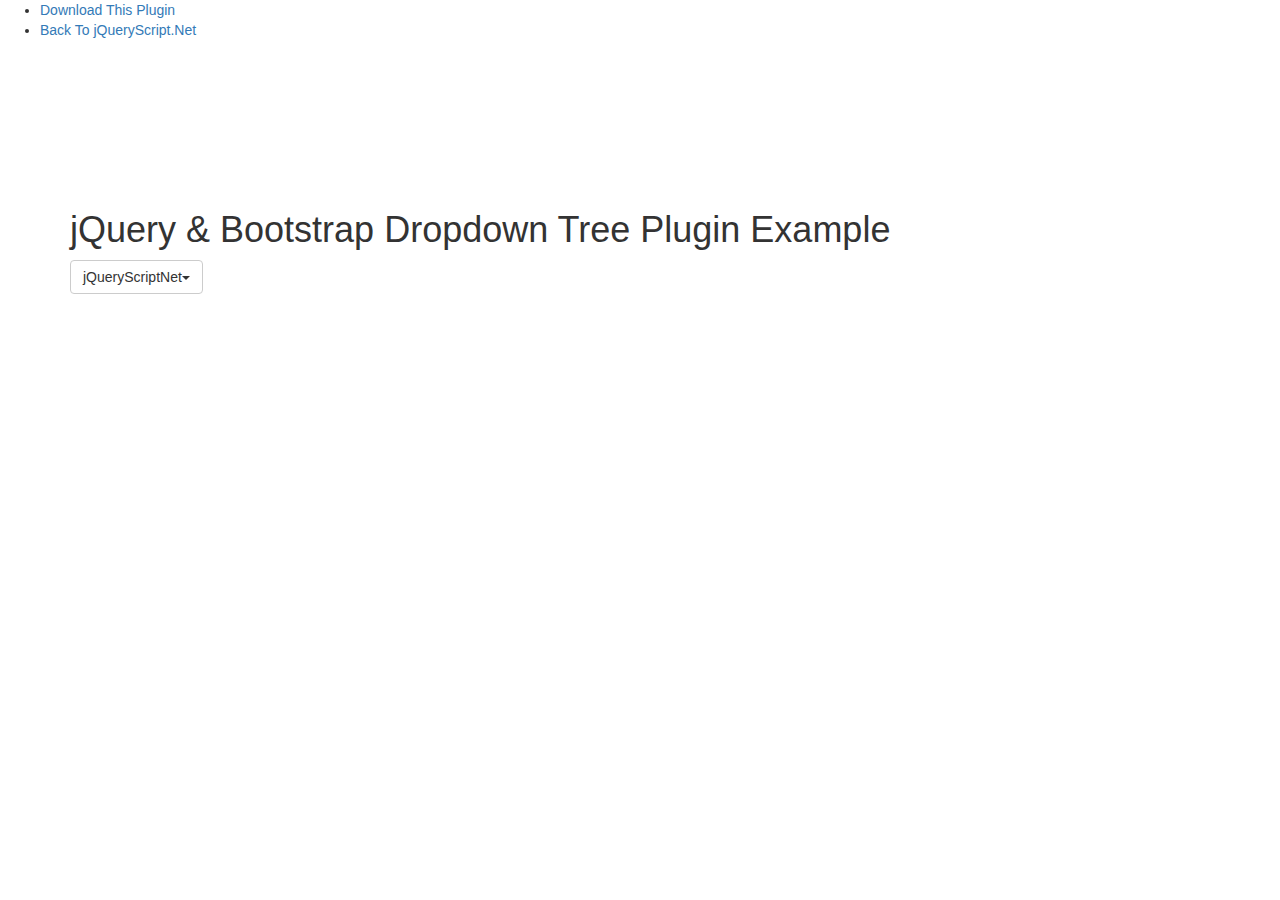
<file: SezonJobs_files/DATA/cat_select/index.html>
<!doctype html>
<html>
<head>
<meta charset="utf-8">
<meta http-equiv="X-UA-Compatible" content="IE=edge,chrome=1">
<meta name="viewport" content="width=device-width, initial-scale=1">
<title>jQuery &amp; Bootstrap Dropdown Tree Plugin Example</title>

<link href="https://www.jqueryscript.net/css/jquerysctipttop.css" rel="stylesheet" type="text/css">
<link rel="stylesheet" href="https://netdna.bootstrapcdn.com/bootstrap/3.3.7/css/bootstrap.min.css">
<link rel="stylesheet" href="https://netdna.bootstrapcdn.com/font-awesome/4.7.0/css/font-awesome.min.css">
<link href="dropdowntree.css" rel="stylesheet" type="text/css">
<style>
.container { margin:150px auto;}
</style>
</head>

<body>
<div id="jquery-script-menu">
<div class="jquery-script-center">
<ul>
<li><a href="https://www.jqueryscript.net/form/Multi-Select-Dropdown-Tree-Plugin-Bootstrap-jQuery.html">Download This Plugin</a></li>
<li><a href="https://www.jqueryscript.net/">Back To jQueryScript.Net</a></li>
</ul>
<div class="jquery-script-ads"><script type="text/javascript"><!--
google_ad_client = "ca-pub-2783044520727903";
/* jQuery_demo */
google_ad_slot = "2780937993";
google_ad_width = 728;
google_ad_height = 90;
//-->
</script>
<script type="text/javascript"
src="https://pagead2.googlesyndication.com/pagead/show_ads.js">
</script></div>
<div class="jquery-script-clear"></div>
</div>
</div>
<div class="container">
<h1>jQuery & Bootstrap Dropdown Tree Plugin Example</h1>
<div class="dropdown dropdown-tree" id="example">
</div>
<script src="https://code.jquery.com/jquery-1.12.4.min.js"></script>
<script src="https://netdna.bootstrapcdn.com/bootstrap/3.3.7/js/bootstrap.min.js"></script>
<script src="dropdowntree.js"></script>
<script>
var subData = [
{title:"jQueryScript",href:"#1",dataAttrs:[{title:"dataattr1",data:"value1"},{title:"dataattr2",data:"value2"},{title:"dataattr3",data:"value3"}]}
,
{title:"AngularJS",href:"#2",dataAttrs:[{title:"dataattr4",data:"value4"},{title:"dataattr5",data:"value5"},{title:"dataattr6",data:"value6"}]}
,
{title:"ReactJS",href:"#3",dataAttrs:[{title:"dataattr7",data:"value7"},{title:"dataattr8",data:"value8"},{title:"dataattr9",data:"value9"}]}
];
const data = [
{title:"HTML5",href:"#1",dataAttrs:[{title:"dataattr1",data:"value1"},{title:"dataattr2",data:"value2"},{title:"dataattr3",data:"value3"}]}
,
{title:"JavaScript",href:"#2",dataAttrs:[{title:"dataattr4",data:"value4"},{title:"dataattr5",data:"value5"},{title:"dataattr6",data:"value6"}],data:subData}
,
{title:"CSS3",href:"#3",dataAttrs:[{title:"dataattr7",data:"value7"},{title:"dataattr8",data:"value8"},{title:"dataattr9",data:"value9"}]}
];


var options = {
	title : "jQueryScriptNet",
	data: data,
	maxHeight: 3000,
	selectChildren : true,
	clickHandler: function(element){
				//gets clicked element parents
		console.log($(element).GetParents());
		//element is the clicked element
		console.log(element);
		$("#example").SetTitle($(element).find("a").first().text());
		console.log("Selected Elements",$("#example").GetSelected());
	},
	checkHandler: function(element){
		$("#example").SetTitle($(element).find("a").first().text());
	},
	closedArrow: '<i class="fa fa-caret-right" aria-hidden="true"></i>',
	openedArrow: '<i class="fa fa-caret-down" aria-hidden="true"></i>',
	multiSelect: true,
}


$("#example").DropDownTree(options);

</script>
<script type="text/javascript">

  var _gaq = _gaq || [];
  _gaq.push(['_setAccount', 'UA-36251023-1']);
  _gaq.push(['_setDomainName', 'jqueryscript.net']);
  _gaq.push(['_trackPageview']);

  (function() {
    var ga = document.createElement('script'); ga.type = 'text/javascript'; ga.async = true;
    ga.src = ('https:' == document.location.protocol ? 'https://ssl' : 'http://www') + '.google-analytics.com/ga.js';
    var s = document.getElementsByTagName('script')[0]; s.parentNode.insertBefore(ga, s);
  })();

</script>

</body>
</html>
</file>
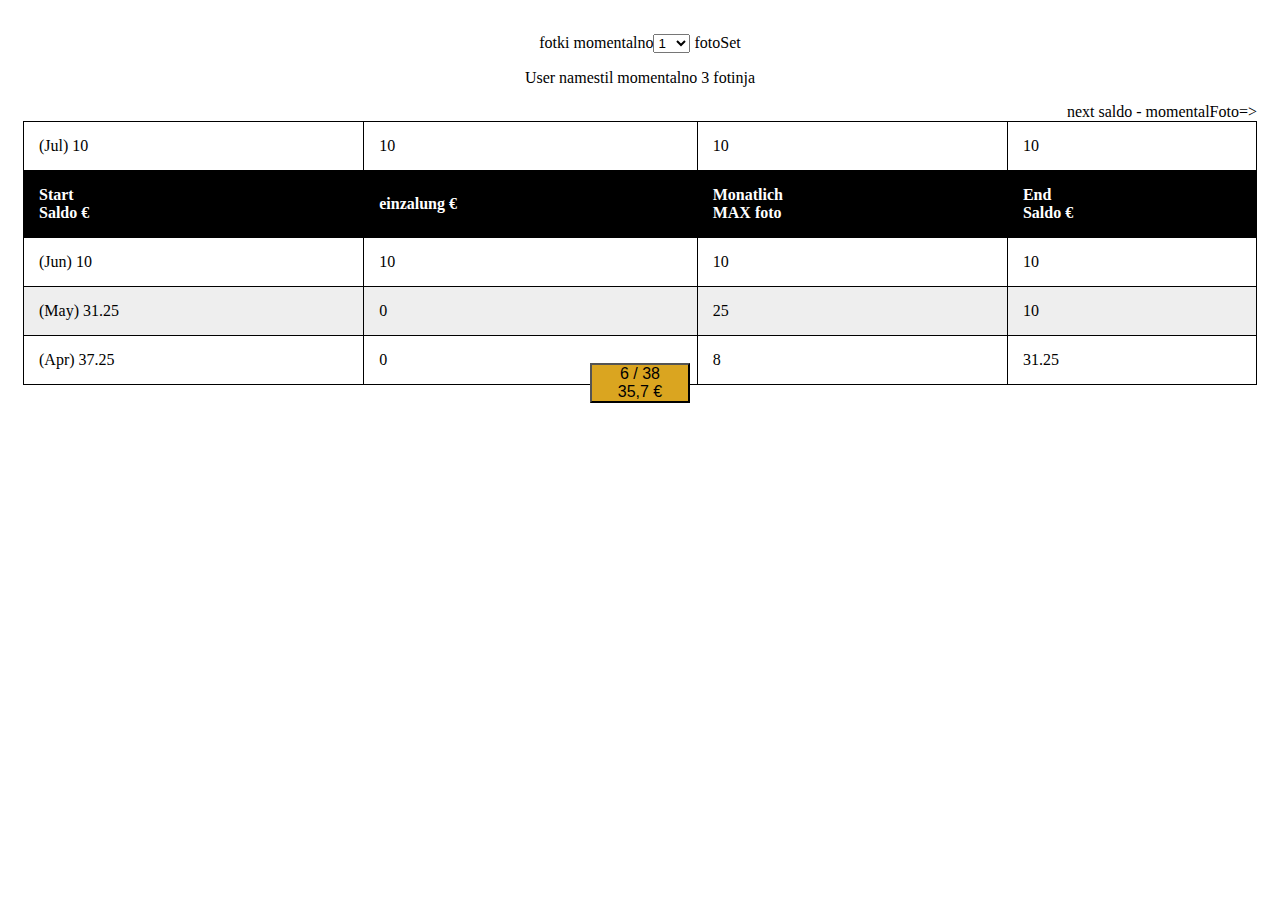
<file: USER/USER_files/WEB/JS/blncTEST.html>
<!DOCTYPE html><html><head><meta charset="UTF-8"><meta name="viewport" content="width=device-width, initial-scale=1, shrink-to-fit=no">
<title>BLNC test</title>  <link href="blcCSS.css" rel="stylesheet"/>

<script src="blnc.js" type="text/javascript"></script>  
</head><body>


<p id="info"></p>

<div id="time"></div>



<span style="display: inherit; margin: 15px;text-align: center;" > <span id="BLNC"></span><br>

fotki momentalno<select  id="Wselect" onchange="MestiFoto(parseInt(this.value));">
<option value="1">1</option><option value="2">2</option><option value="3">3</option><option value="4">4</option><option value="5">5</option><option value="6">6</option><option value="7">7</option><option value="8">8</option><option value="9">9</option><option value="10">10</option>
<option value="11">11</option><option value="12">12</option><option value="13">13</option><option value="14">14</option><option value="15">15</option><option value="16">16</option><option value="17">17</option><option value="18">18</option><option value="19">19</option><option value="20">20</option>
</select> fotoSet


<p id="MAX_M_foto"><p>


</span>


<p id="UserCng"></p>

<button type="button" id="BLNC_btn" onclick="OPEN_BALANCE();" style="text-align:center;z-index:2;position: absolute;top: 40.3%;/*! right: 50%; */width: 100px;/*! margin: 20px; */left: 50%;margin-left: -50px;padding: 0px;background: goldenrod;font-size: 16px;">

<span class="BLNC">6 / </span><span class="BLNC">38</span><br>
<span class="BLNC">35,7</span><span> &euro;</span></button>

<span class="IDNO">next saldo - momentalFoto=><span class="IDNO"></span></span>
<table id="T_BALAMCE"><tbody>
<tr>
<td class="B_SS"></td><td class="B_IN"></td><td class="B_MMFU"></td><td class="B_ES"></td>
</tr>

<tr>
 <th>Start <br>Saldo &euro;</th>
 <th>einzalung &euro;</th> 
 <th>Monatlich<br>MAX foto</th>
 <th>End <br>Saldo &euro;</th>
</tr>

<tr>
<td class="B_SS"></td><td class="B_IN"></td><td class="B_MMFU"></td><td class="B_ES"></td>
</tr>

<tr>
<td class="B_SS"></td><td class="B_IN"></td><td class="B_MMFU"></td><td class="B_ES"></td>
</tr>

<tr>
<td class="B_SS"></td><td class="B_IN"></td><td class="B_MMFU"></td><td class="B_ES"></td>
</tr></tbody></table>



<script>
var MaxMonat=0;   var MomentalMonat=3; var MomentalBALANCE=14.25;

var BLC=document.getElementById("BLNC");
var Info=document.getElementById("info");

var Foto_seletor=document.getElementById("Wselect");

var TIME=document.getElementById("time");

var UserMomentalChange=document.getElementById("UserCng");


var MMF=document.getElementById("MAX_M_foto");


function MestiFoto(a){
MomentalMonat=a;

MMF.innerHTML="Monat Max e "+MaxFOTOonadi(a);

UserMomentalChange.innerHTML="User namestil momentalno  "+MomentalMonat+" fotinja";


Info.innerHTML="Pocetno vreme e "+TargetTime(0)+" a promentata za apdejt e na "+TargetTime(1); }



function MaxFOTOonadi(a){
if(a>MaxMonat){MaxMonat=a;}  return MaxMonat;}




setInterval(GetTime,1000);function GetTime(){var dat=new Date();
        var Deys=dat.getDay();
		var hr=dat.getHours();
		var min=dat.getMinutes();
		var sec=dat.getSeconds();TIME.innerHTML=hr+":"+min+":"+sec;}



function TargetTime(a){var dat=new Date();          
        var Deys=dat.getDay();
		var hr=dat.getHours();
		var min=dat.getMinutes()+a;                
		var sec=dat.getSeconds();
		var TxT=hr+":"+min+":"+sec;
		
		
		return TxT;}
		
		
		
		

Preset();function Preset(){
Foto_seletor.value=1;



UserMomentalChange.innerHTML="User namestil momentalno  "+3+" fotinja";




PreDEEF();
MestiMESEC(TestMn);
PUNI_T_BALANCE(TestMn);}
		
		/// za punenje ke e manuelno
		/// za ful apdejt mesecno da se razmisle !!
		
		
		
		/// od baska user admin da se apdejtne toa ako moze !!
		
		
		/// rulsot ako user uid = admin ili ako e samiot admin e i novata data e > od starata
		


var MomentalBLNC,SratrtMblnc,MMAX,MomentalFOTOS;
/// na F5 se izveduva !!
function GetBLCdata(a){                                                M=myMonth(0);     Y=myYear();
                                                          BJ=a["PROFIL"]["BALANCE"]["J"][Y][M];
                           SratrtMblnc=GetMESECENSTARTBLC(BJ["S_M_S"]);
                                       MMAX=GetMMAX(BJ["MMFU"]); 
 MomentalBLNC=presmetajBLC(SratrtMblnc,MMAX);
                                
 
 BLC_IDEN_MESEC(MomentalBLNC,MomentalFOTOS);}





 function Get_Set_BLC_Fdata(u){
          var path="U_I_D/"+u;
SJ_BASE.child(path).once("value")
  .then(function(snapshot) {TaaDATA =snapshot.val();            var N=0;
  for(i in TaaDATA["JOB_LISTA"]){JOB_COD=i; N=N+TaaDATA["JOB_LISTA"][JOB_COD]["FOTO_N"];}
  
  MomentalFOTOS=GetMomentalFotos(N);
  
  if(N>TaaDATA["PROFIL"]["FMMAX"]){ SJ_BASE.child(path+"/PROFIL/FMMAX").set(N);
                                 Y=myYear();M=myMonth(0);
              BJ="PROFIL/BALANCE/J"+Y+"/"+M+"/MMFU";
  pathBJ=path+BJ;
  SJ_BASE.child(pathBJ).set(N);}
 
 
  });}


// da go postne na denesniot mesec taa N vrednost   taj rulsot da se onadeee  !!!!!!!!!! ili ako e admin
function myYear(){var J=new Date(); var Y="J_"+J.getUTCFullYear(); return Y;}
function myMonth(a){var dat=new Date();MON=dat.getMonth();A=a+1; m=MON+A; M="M_"+m; return M;}



////////////////////// ovije ke go pravat frontendot
function presmetajBLC(a,b){k=0.75;
                   A=a-(k*b);
document.getElementsByClassName("BLNC")[2].innerHTML=A;
document.getElementsByClassName("B_ES")[0].innerHTML=A;
return A;}

function GetMomentalFotos(a){
document.getElementsByClassName("BLNC")[0].innerHTML=a+" /"; return a;}

function GetMMAX(a){
document.getElementsByClassName("BLNC")[1].innerHTML=a;return a;}

function GetMESECENSTARTBLC(a){ return a;}



function BLC_IDEN_MESEC(a,b){k=0.75;/// da onade na 2 decimali 
                   A=a-(k*b);
				   
var Pretpostavka=document.getElementsByClassName("IDNO")[1];
Pretpostavka.innerHTML=A+" &euro;";

Pretpostavka.style.opacity="0.75";
if(A>0){Pretpostavka.style.color="green";}else{Pretpostavka.style.color="red";}}


</script>

    


</body></html>
</file>
<file: SezonJobs_files/DATA/cat_select/dropdowntree.css>
.dropdown-tree > ul{overflow-y: auto;overflow-x: hidden;white-space: nowrap;}
.dropdown-tree li{list-style: none}
.dropdown-tree li > i {margin-left: 10px;width: 20px;height: 20px;text-align: center;position: relative;z-index: 1;font-size: 20px;top: 3px;}
.dropdown-tree li:hover{ background: #eee;}
.dropdown-tree li:hover ul { background: white; }
.dropdown-tree li:hover ul li:hover { background: #eee; } 
.dropdown-tree a{margin-left: 13px; margin: 8px;  display: inline-block !important;padding: 3px 20px;clear: both;font-weight: 400;line-height: 1.42857143;color: #333;white-space: nowrap;text-decoration: none;background:transparent !important; position: relative;}
.dropdown-tree .arrow{position:absolute; margin-left: -20px;top: 50%; transform: translateY(-50%) scale(2);}
/*RTL CSS*/
.rtl-dropdown-tree{direction: rtl !important}
.rtl-dropdown-tree > ul{right: 0 ; left: unset; text-align: right}
.rtl-dropdown-tree .arrow{right: 6px}
.rtl-dropdown-tree li > i {margin-left: 0;margin-right: 10px;}
</file>
<file: USER/USER_files/WEB/JS/blcCSS.css>
table {
  width:100%;
}
table, th, td {
  border: 1px solid black;
  border-collapse: collapse;
}
th, td {
  padding: 15px;
  text-align: left;
}
#T_BALAMCE tr:nth-child(even) {
  background-color: #eee;
}
#T_BALAMCE tr:nth-child(odd) {
 background-color: #fff;
}
#T_BALAMCE th {
  background-color: black;
  color: white;
}


.IDNO{float: right;
	position: relative;
	text-align: right;}
</file>
